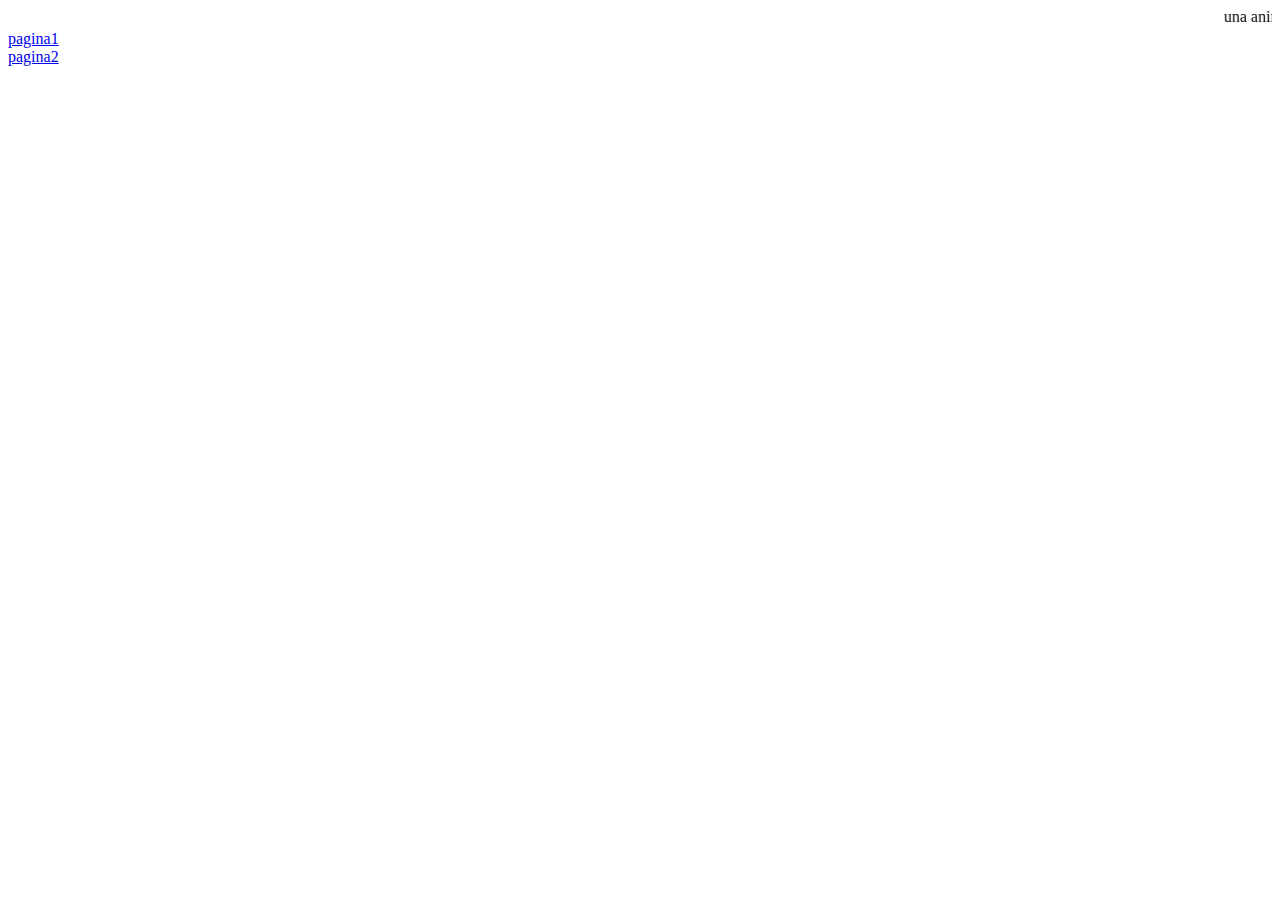
<file: index.html>
<!DOCTYPE html>
<html lang="es">
<head>
	<meta charset="UTF-8">
	<title>index</title>
</head>
<body>
	<nav>
	<marquee> una animación </marquee>
	
	<li><a href="pagina1.html">pagina1</a></li>
	<li><a href="pagina2.html">pagina2</a></li>
</nav>
</body>
</html>
</file>
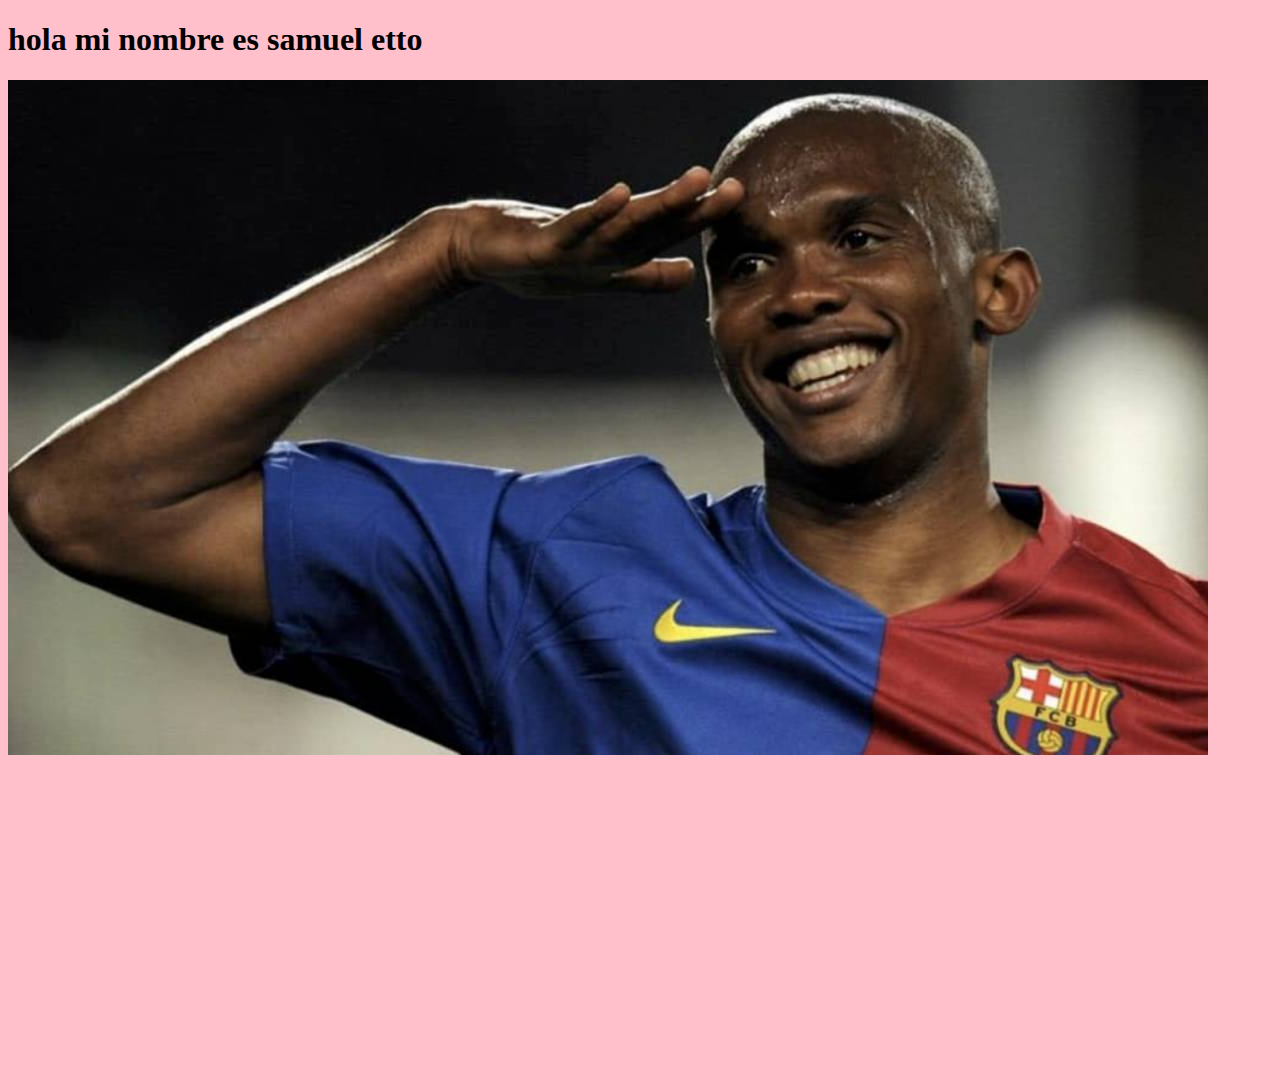
<file: pagina1.html>
<!DOCTYPE html>
<html lang="en">
<head>
	<link rel="stylesheet" href="estilos.css">
	<meta charset="UTF-8">
	<title>pagina1</title>
</head>
<body>
	<h1> hola mi nombre es samuel etto</h1>
	<img src="1.jpg" alt="">
	<iframe width="560" height="315" src="https://www.youtube.com/embed/tG7wLK4aAOE" frameborder="0" allow="accelerometer; autoplay=1; encrypted-media; gyroscope; picture-in-picture" allowfullscreen></iframe>
</body>
</html>
</file>
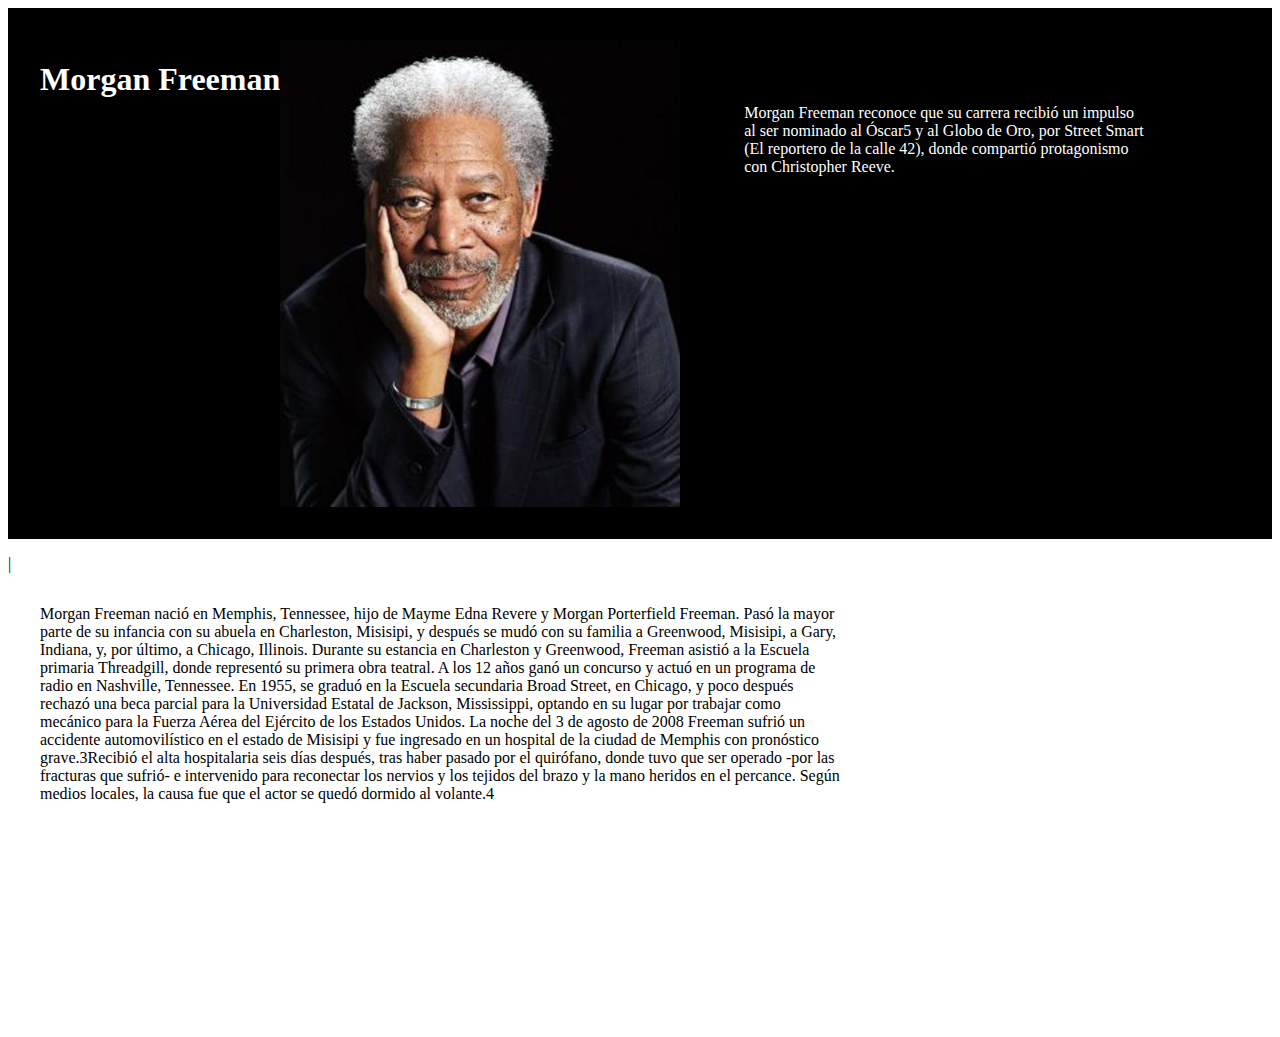
<file: pagina2.html>
<!DOCTYPE html>
<html lang="en">
<head>
	<link rel="stylesheet" href="estiloss.css">
	<meta charset="UTF-8">
	<title>pagina2</title>
</head>
<body>
	<div class="uno">
		<h1>Morgan Freeman</h1>
	
    <img src="0009194430.jpg" alt="">

   <div class="un"> Morgan Freeman reconoce que su carrera recibió un impulso al ser nominado al Óscar5​ y al Globo de Oro, por Street Smart (El reportero de la calle 42), donde compartió protagonismo con Christopher Reeve.</div>
     </div>
<p>|</p>
    <div class="dos">
    	Morgan Freeman nació en Memphis, Tennessee, hijo de Mayme Edna Revere y Morgan Porterfield Freeman. Pasó la mayor parte de su infancia con su abuela en Charleston, Misisipi, y después se mudó con su familia a Greenwood, Misisipi, a Gary, Indiana, y, por último, a Chicago, Illinois. Durante su estancia en Charleston y Greenwood, Freeman asistió a la Escuela primaria Threadgill, donde representó su primera obra teatral. A los 12 años ganó un concurso y actuó en un programa de radio en Nashville, Tennessee. En 1955, se graduó en la Escuela secundaria Broad Street, en Chicago, y poco después rechazó una beca parcial para la Universidad Estatal de Jackson, Mississippi, optando en su lugar por trabajar como mecánico para la Fuerza Aérea del Ejército de los Estados Unidos.

La noche del 3 de agosto de 2008 Freeman sufrió un accidente automovilístico en el estado de Misisipi y fue ingresado en un hospital de la ciudad de Memphis con pronóstico grave.3​Recibió el alta hospitalaria seis días después, tras haber pasado por el quirófano, donde tuvo que ser operado -por las fracturas que sufrió- e intervenido para reconectar los nervios y los tejidos del brazo y la mano heridos en el percance. Según medios locales, la causa fue que el actor se quedó dormido al volante.4​
    </div>

  
</body>
</html>
</file>
<file: estilos.css>
body {
  background-color: pink;
}
</file>
<file: estiloss.css>
.uno{
	background-color: black;
	color: white;
	display: flex;
	padding: 2em;
}

.uno img{width: 400px;
	height: auto;}


.dos{
	width: 800px;
	height: 400px;
	margin:2em;
	}

.un {
	width: 400px;
	height: auto;
	margin: 4em;
	}
</file>
